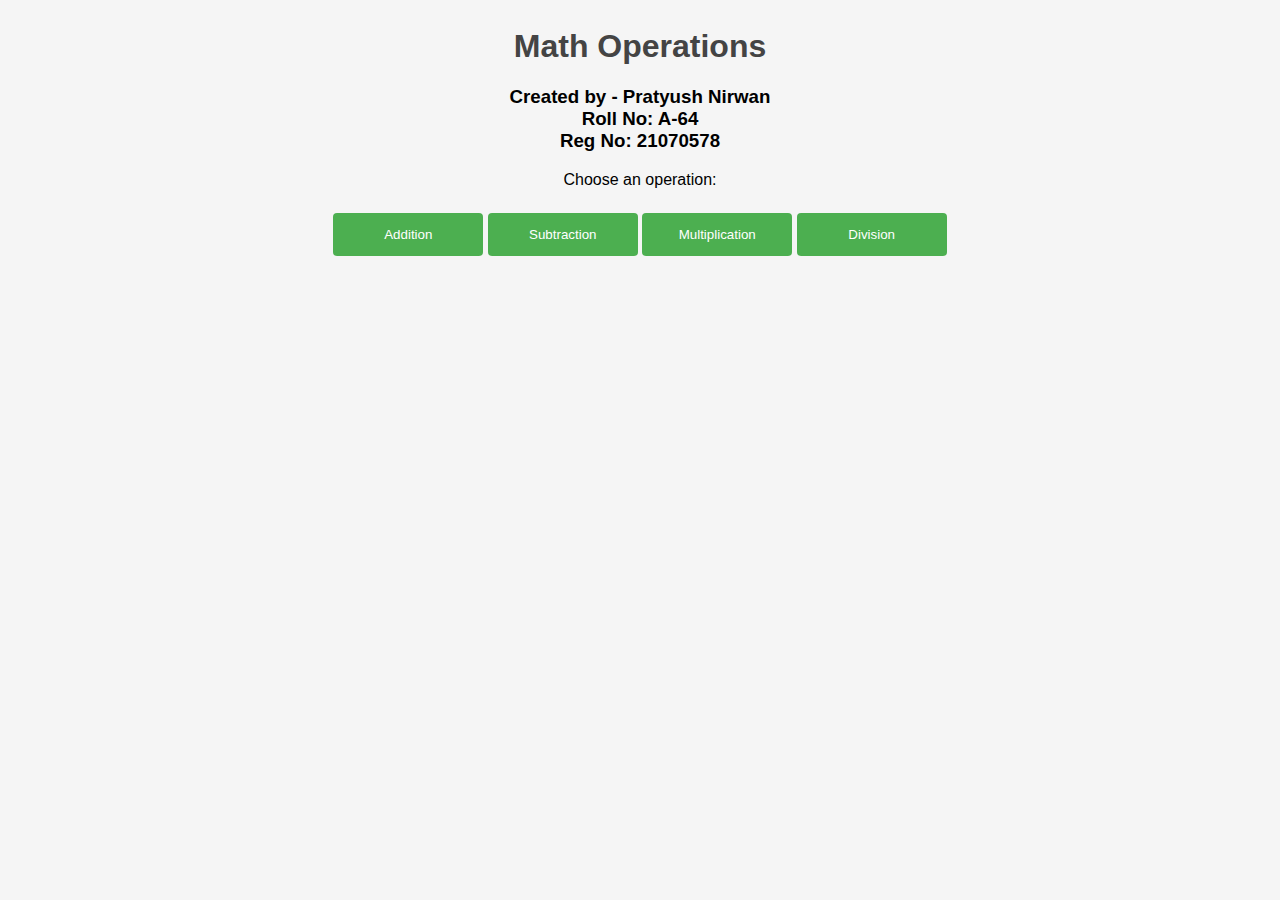
<file: index.html>
<html>

<head>
	<title>Math Operations</title>
	<style>
		body {
  font-family: Arial, sans-serif;
  text-align: center;
  background-color: #f5f5f5;
  padding: 20px;
}

h1 {
  color: #444;
}

button {
  width: 150px;
  background-color: #4caf50;
  color: white;
  padding: 14px 20px;
  margin: 8px 0;
  border: none;
  border-radius: 4px;
  cursor: pointer;
}

button:hover {
  background-color: #45a049;
}

	</style>
</head>
<body>
	<h1>Math Operations</h1>
	<h3>Created by - Pratyush Nirwan<br>Roll No: A-64<br>Reg No: 21070578</h3>
	<p>Choose an operation:</p>
	<button onclick="window.location.href='addition.html'">Addition</button>
	<button onclick="window.location.href='subtraction.html'">Subtraction</button>
	<button onclick="window.location.href='multiplication.html'">Multiplication</button>
	<button onclick="window.location.href='division.html'">Division</button>
</body>

</html>
</file>
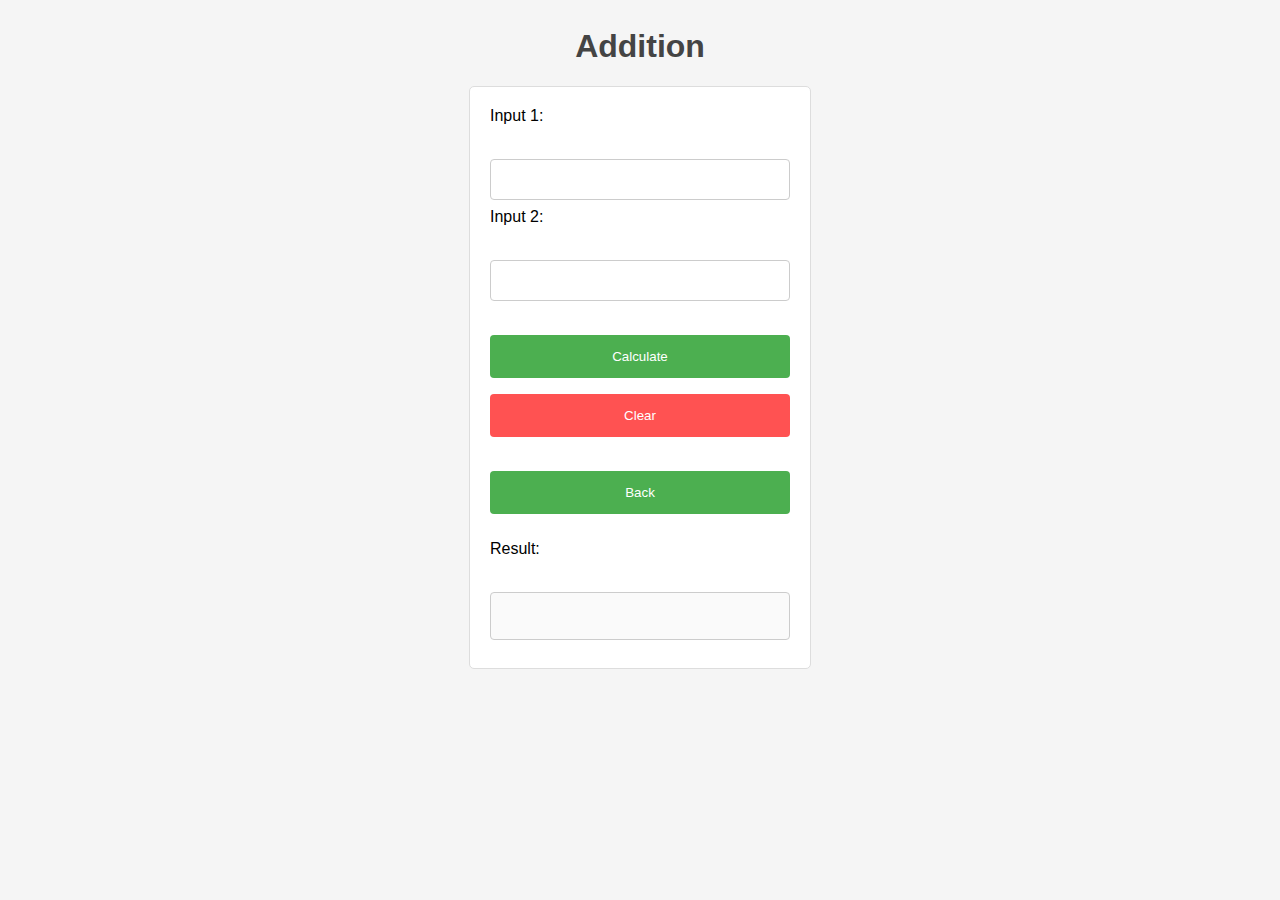
<file: addition.html>
<html>
  <head>
    <title>Addition</title>
      <link rel="stylesheet" href="styles.css">
  </head>
  <body>
    <h1>Addition</h1>
    <form>
      <label for="input1">Input 1:</label><br>
      <input type="text" id="input1" name="input1"><br>
      <label for="input2">Input 2:</label><br>
      <input type="text" id="input2" name="input2"><br><br>
      <button type="button" id="calculate">Calculate</button>
      <button type="reset">Clear</button>
      <br><br>
      <button type="button" onclick="window.location.href='index.html'">Back</button>
      <br><br>
      <label for="result">Result:</label><br>
      <input type="text" id="result" name="result" disabled>
    </form> 
    <script>
      // Add JavaScript code to perform the calculation and display the result
      document.getElementById("calculate").onclick = function() {
        var input1 = parseFloat(document.getElementById("input1").value);
        var input2 = parseFloat(document.getElementById("input2").value);
        var result = input1 + input2;
        document.getElementById("result").value = result;
      }
    </script>
  </body>
</html>
</file>
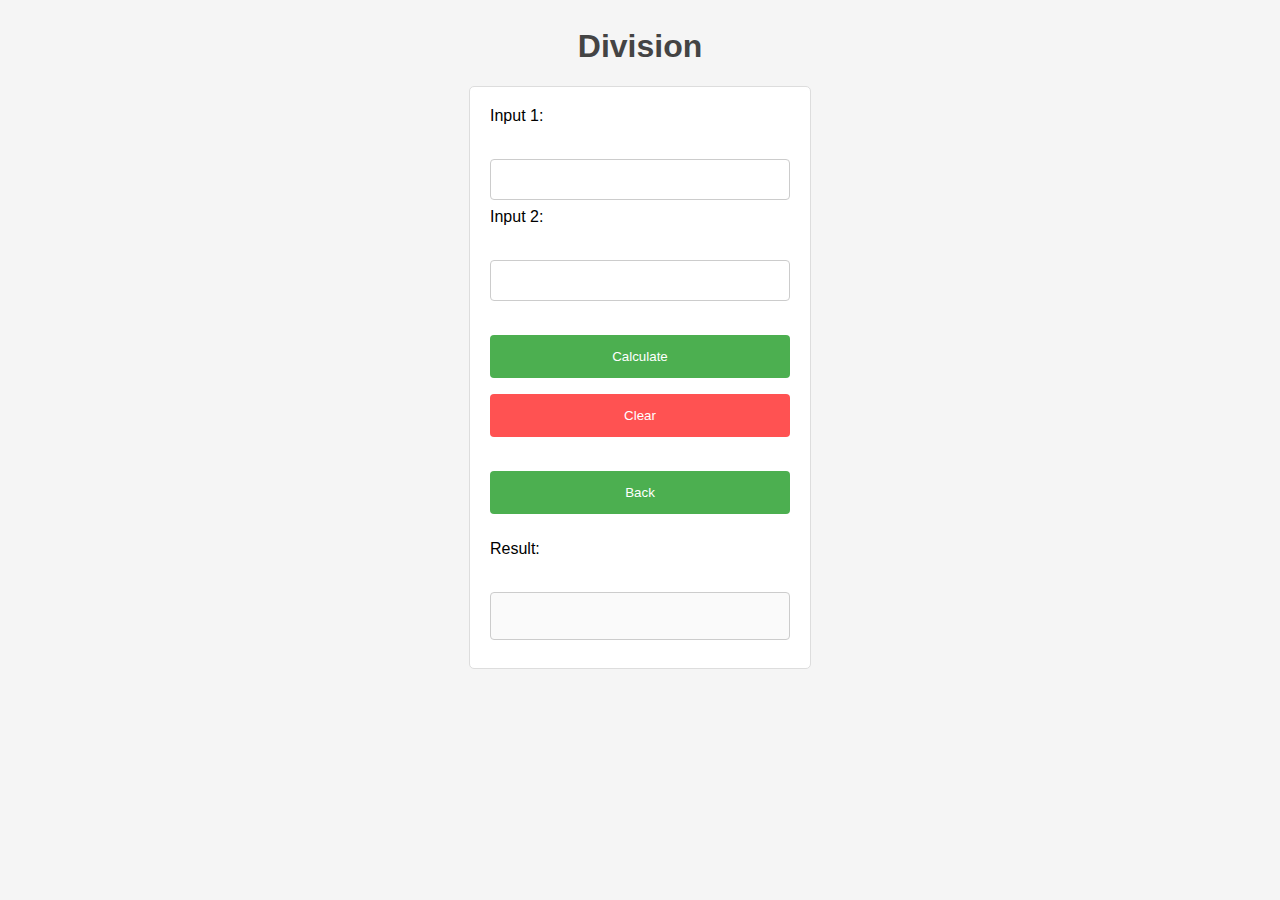
<file: division.html>
<html>
  <head>
    <title>Division</title>
      <link rel="stylesheet" href="styles.css">
  </head>
  <body>
    <h1>Division</h1>
    <form>
      <label for="input1">Input 1:</label><br>
      <input type="text" id="input1" name="input1"><br>
      <label for="input2">Input 2:</label><br>
      <input type="text" id="input2" name="input2"><br><br>
      <button type="button" id="calculate">Calculate</button>
      <button type="reset">Clear</button>
      <br><br>
      <button type="button" onclick="window.location.href='index.html'">Back</button>
      <br><br>
      <label for="result">Result:</label><br>
      <input type="text" id="result" name="result" disabled>
    </form> 
    <script>
      // Add JavaScript code to perform the calculation and display the result
      document.getElementById("calculate").onclick = function() {
        var input1 = parseFloat(document.getElementById("input1").value);
        var input2 = parseFloat(document.getElementById("input2").value);
        var result = input1 / input2;
        document.getElementById("result").value = result;
      }
    </script>
  </body>
</html>
</file>
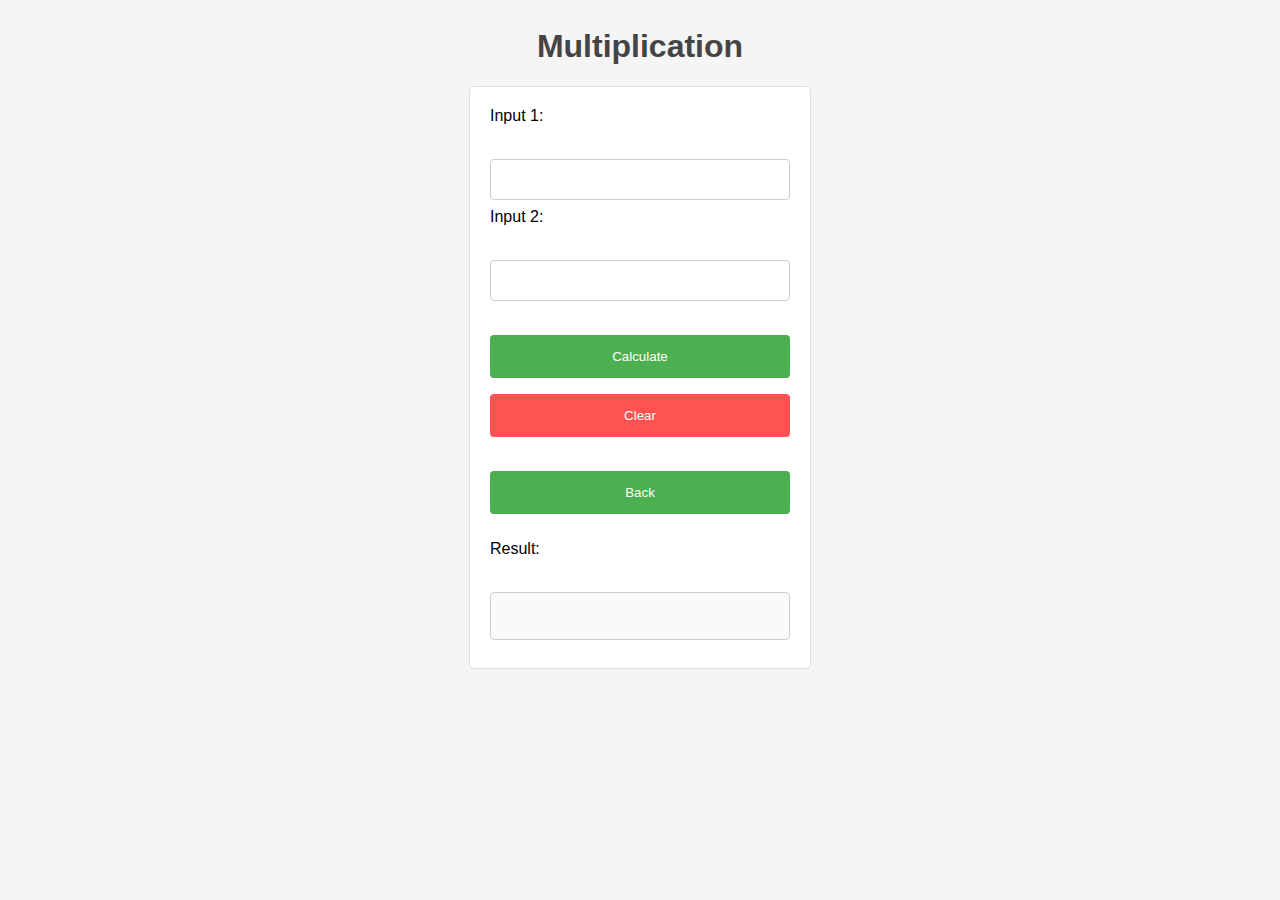
<file: multiplication.html>
<html>
  <head>
    <title>Multiplication</title>
      <link rel="stylesheet" href="styles.css">
  </head>
  <body>
    <h1>Multiplication</h1>
    <form>
      <label for="input1">Input 1:</label><br>
      <input type="text" id="input1" name="input1"><br>
      <label for="input2">Input 2:</label><br>
      <input type="text" id="input2" name="input2"><br><br>
      <button type="button" id="calculate">Calculate</button>
      <button type="reset">Clear</button>
      <br><br>
      <button type="button" onclick="window.location.href='index.html'">Back</button>
      <br><br>
      <label for="result">Result:</label><br>
      <input type="text" id="result" name="result" disabled>
    </form> 
    <script>
      // Add JavaScript code to perform the calculation and display the result
      document.getElementById("calculate").onclick = function() {
        var input1 = parseFloat(document.getElementById("input1").value);
        var input2 = parseFloat(document.getElementById("input2").value);
        var result = input1 * input2;
        document.getElementById("result").value = result;
      }
    </script>
  </body>
</html>
</file>
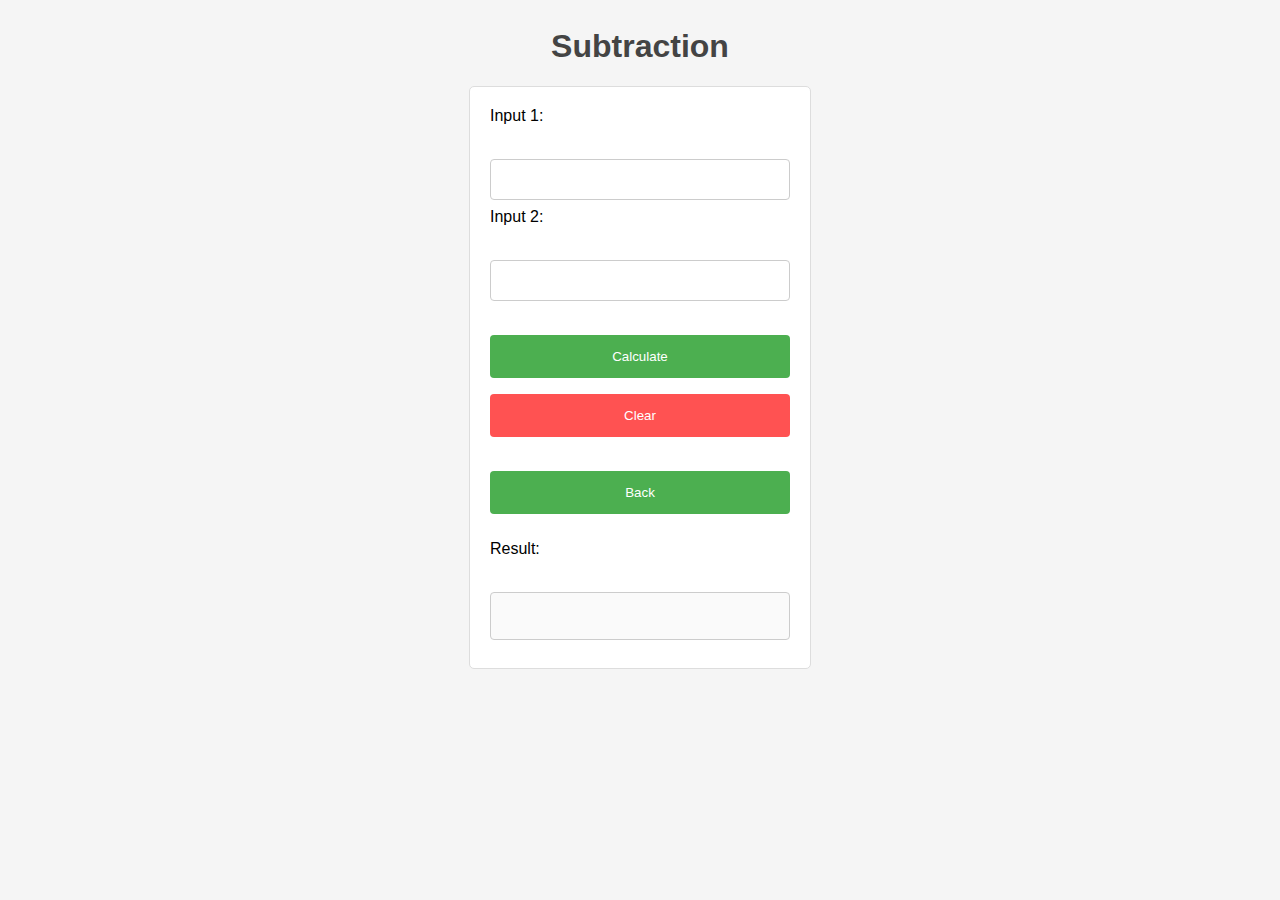
<file: subtraction.html>
<html>
  <head>
    <title>Subtraction</title>
      <link rel="stylesheet" href="styles.css">
  </head>
  <body>
    <h1>Subtraction</h1>
    <form>
      <label for="input1">Input 1:</label><br>
      <input type="text" id="input1" name="input1"><br>
      <label for="input2">Input 2:</label><br>
      <input type="text" id="input2" name="input2"><br><br>
      <button type="button" id="calculate">Calculate</button>
      <button type="reset">Clear</button>
      <br><br>
      <button type="button" onclick="window.location.href='index.html'">Back</button>
      <br><br>
      <label for="result">Result:</label><br>
      <input type="text" id="result" name="result" disabled>
    </form> 
    <script>
      // Add JavaScript code to perform the calculation and display the result
      document.getElementById("calculate").onclick = function() {
        var input1 = parseFloat(document.getElementById("input1").value);
        var input2 = parseFloat(document.getElementById("input2").value);
        var result = input1 - input2;
        document.getElementById("result").value = result;
      }
    </script>
  </body>
</html>
</file>
<file: styles.css>
body {
    font-family: Arial, sans-serif;
    text-align: center;
    background-color: #f5f5f5;
    padding: 20px;
  }
  
  h1 {
    color: #444;
  }
  
  form {
    max-width: 300px;
    margin: 0 auto;
    text-align: left;
    padding: 20px;
    border: 1px solid #ddd;
    border-radius: 5px;
    background-color: #fff;
  }
  
  label {
    display: block;
    margin-bottom: 8px;
  }
  
  input[type="text"] {
    width: 100%;
    padding: 12px 20px;
    margin: 8px 0;
    box-sizing: border-box;
    border: 1px solid #ccc;
    border-radius: 4px;
  }
  
  button[type="button"] {
    width: 100%;
    background-color: #4caf50;
    color: white;
    padding: 14px 20px;
    margin: 8px 0;
    border: none;
    border-radius: 4px;
    cursor: pointer;
  }
  
  button[type="button"]:hover {
    background-color: #45a049;
  }
  
  button[type="reset"] {
    width: 100%;
    background-color: #ff5252;
    color: white;
    padding: 14px 20px;
    margin: 8px 0;
    border: none;
    border-radius: 4px;
    cursor: pointer;
  }
  
  button[type="reset"]:hover {
    background-color: #ff0000;
  }
  
  #result {
    font-weight: bold;
    font-size: larger;
  }
</file>
